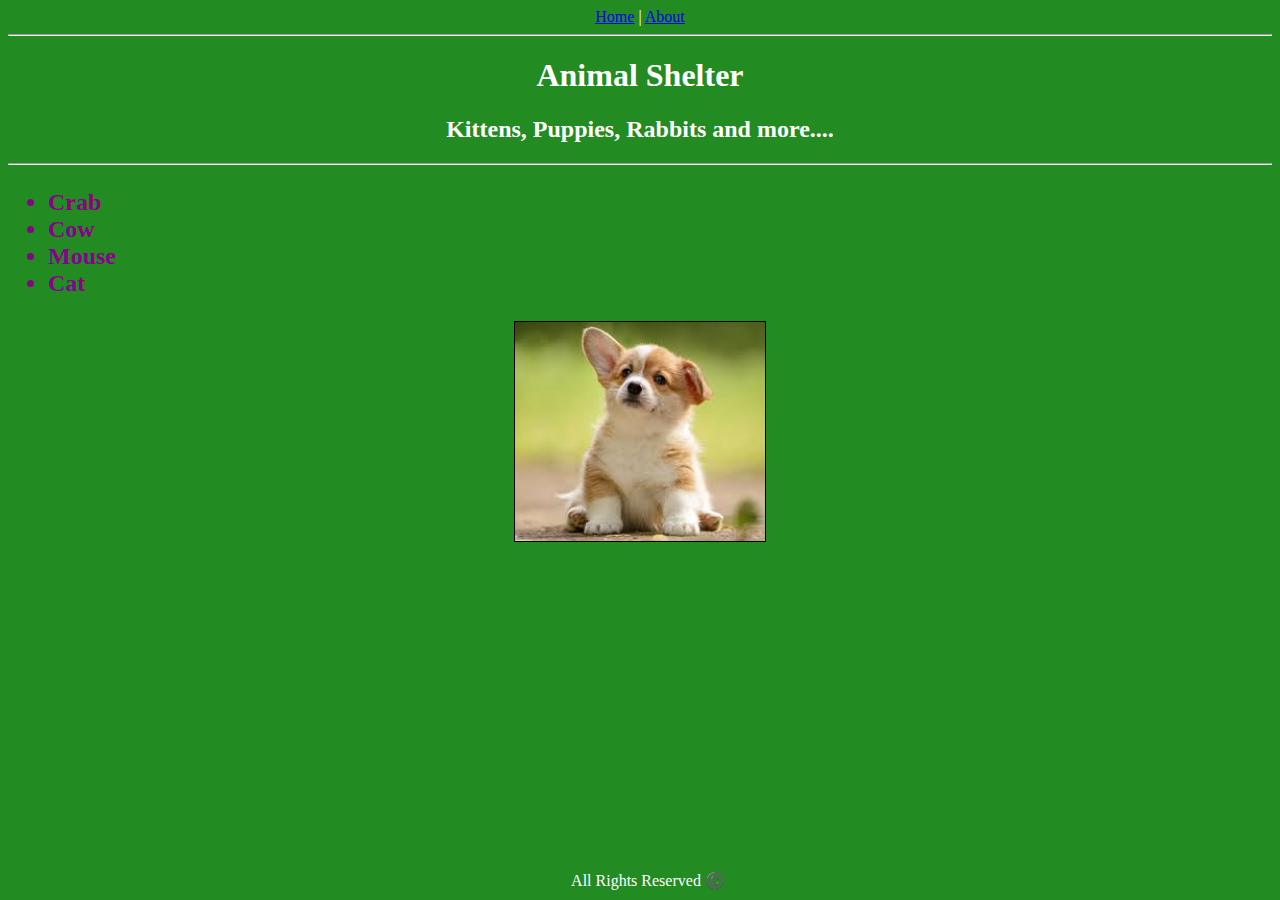
<file: index.html>
<!DOCTYPE html>
<html lang="en">
<head>
    <meta charset="UTF-8">
    <meta name="viewport" content="width=device-width, initial-scale=1.0">
    <title>Shelter</title>
    <link rel="stylesheet" href="style.css">
</head>

<body>

    <a href="index.html">Home</a>
    <span>|</span>
    <a href="about.html">About</a>
    <hr>


    <h1>Animal Shelter</h1>

    <h2>Kittens, Puppies, Rabbits and more....</h2>
    <hr>

    <ul>
    <li>Crab</li>
    <li>Cow</li>
    <li>Mouse</li>
    <li>Cat</li>
    </ul>

    <img class="home-image" src="assets/images/puppy.jpg">

    <footer class="copyrights">All Rights Reserved ©️  </footer>

    
</body>
</html>
</file>
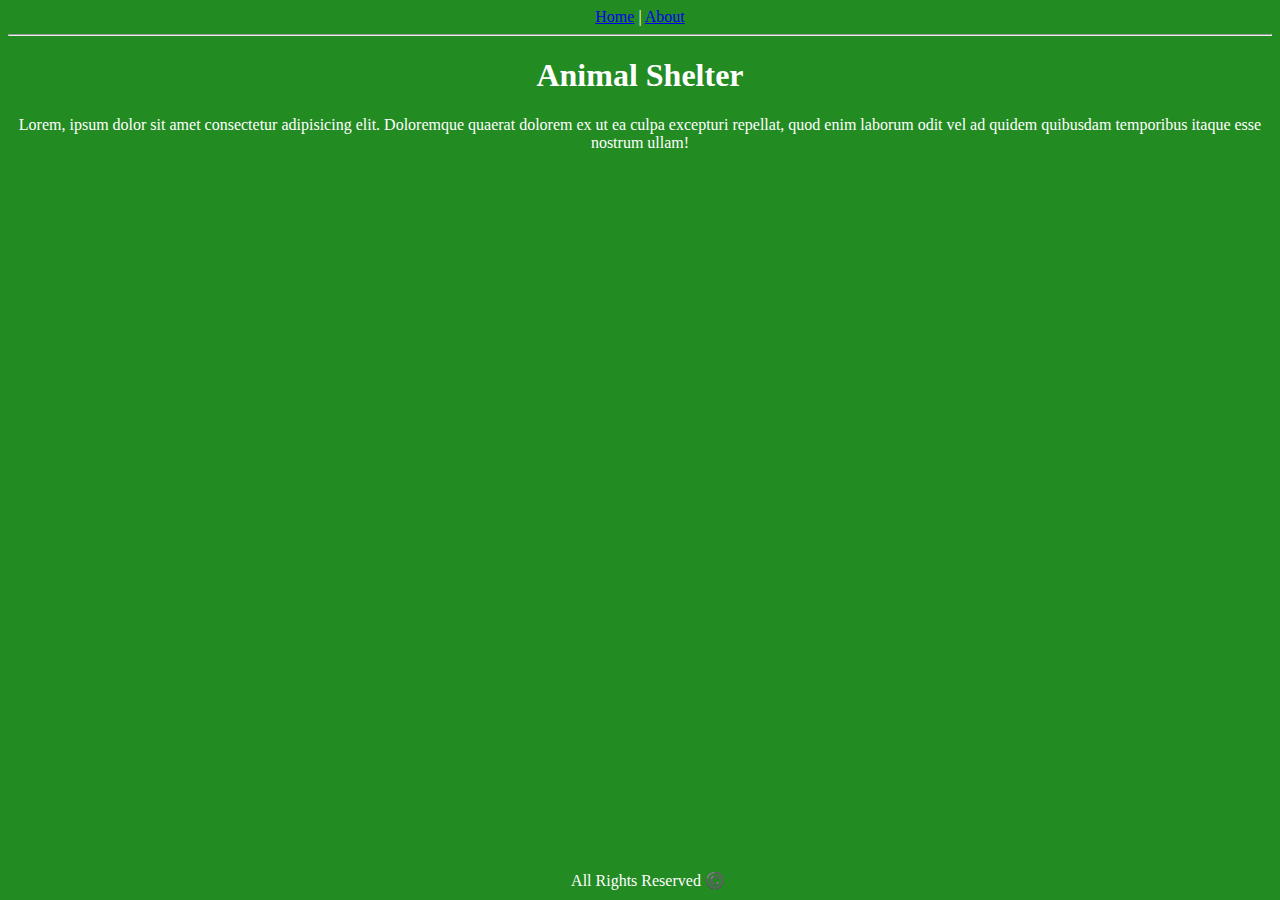
<file: about.html>
<!DOCTYPE html>
<html lang="en">
<head>
    <meta charset="UTF-8">
    <meta name="viewport" content="width=device-width, initial-scale=1.0">
    <title>About</title>
    <link rel="stylesheet" href="style.css">
</head>
<body>
    <a href="index.html">Home</a>
    <span>|</span>
    <a href="about.html">About</a>
    <hr>

    <h1>Animal Shelter</h1>

    <p>Lorem, ipsum dolor sit amet consectetur adipisicing elit. Doloremque quaerat dolorem ex ut ea culpa excepturi repellat, quod enim laborum odit vel ad quidem quibusdam temporibus itaque esse nostrum ullam!</p>

    <footer class="copyrights">All Rights Reserved ©️ </footer>

    
</body>
</html>
</file>
<file: style.css>
body {
    background-color: forestgreen;
    color: white;
    text-align: center;
}

ul {
    text-align: left;
    font-weight: bold;
    color: darkmagenta;
    font-size: x-large;
}

.home-image {
    width: 250px;
    border: 1px solid black;
}

 .copyrights{
   position: absolute;
   bottom: 10px;
   width: 100%;
}
</file>
